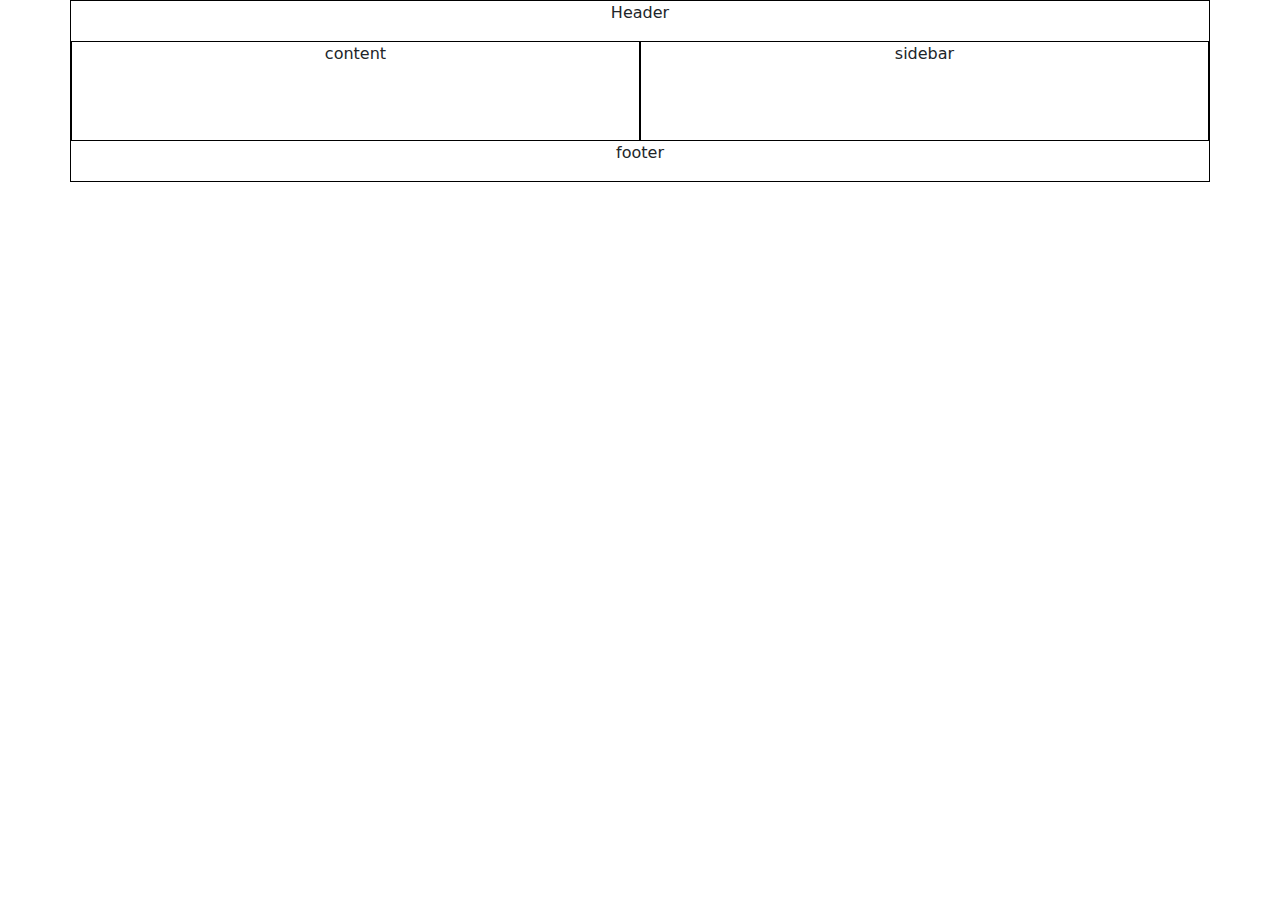
<file: bootstrap/index.html>
<!DOCTYPE html>
<html lang="en">
<head>
    <meta charset="UTF-8">
    <title>Bootstraptable</title>
    <link href="https://cdn.jsdelivr.net/npm/bootstrap@5.3.3/dist/css/bootstrap.min.css" rel="stylesheet" integrity="sha384-QWTKZyjpPEjISv5WaRU9OFeRpok6YctnYmDr5pNlyT2bRjXh0JMhjY6hW+ALEwIH" crossorigin="anonymous">
    <style>
        .container, .col {
            border: 1px solid black;
            text-align: center;

        }
    </style>
</head>
<body>
<div class="container">
    <div class="row"><p>Header</p></div>
    <div class="row">
        <div class="col" style="height: 100px"><p>content</p></div>
        <div class="col"><p>sidebar</p></div>
    </div>
    <div class="row"><p>footer</p></div>
</div>
</body>
</html>
</file>
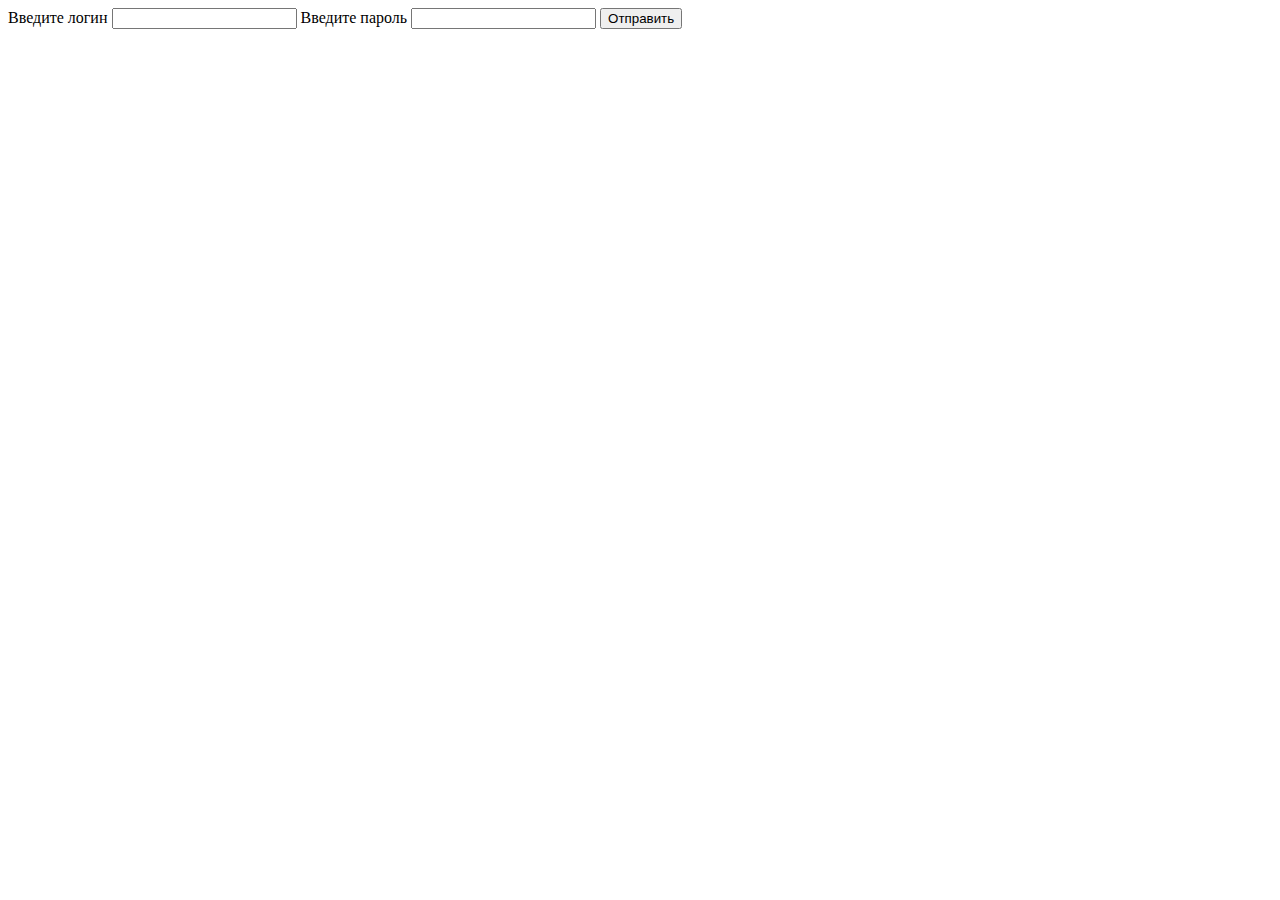
<file: form/index.html>
<!DOCTYPE html>
<html lang="en" xmlns="http://www.w3.org/1999/html">
<head>
    <meta charset="UTF-8">
    <title>Title</title>
    <link rel="stylesheet" href="style/main.css">
    <link href="script.js">
</head>
<body>
<div id="main">
    <form action="form.php" method="get" onsubmit="checkLogin(); return false">
        <label for="">Введите логин</label>
        <input type="text" name="login" id="login">
        <label for="">Введите пароль</label>
        <input type="password" name="password" id="password">
        <input type="submit" value="Отправить">
    </form>
</div>
<script src="script.js"></script>
</body>
</html>
</file>
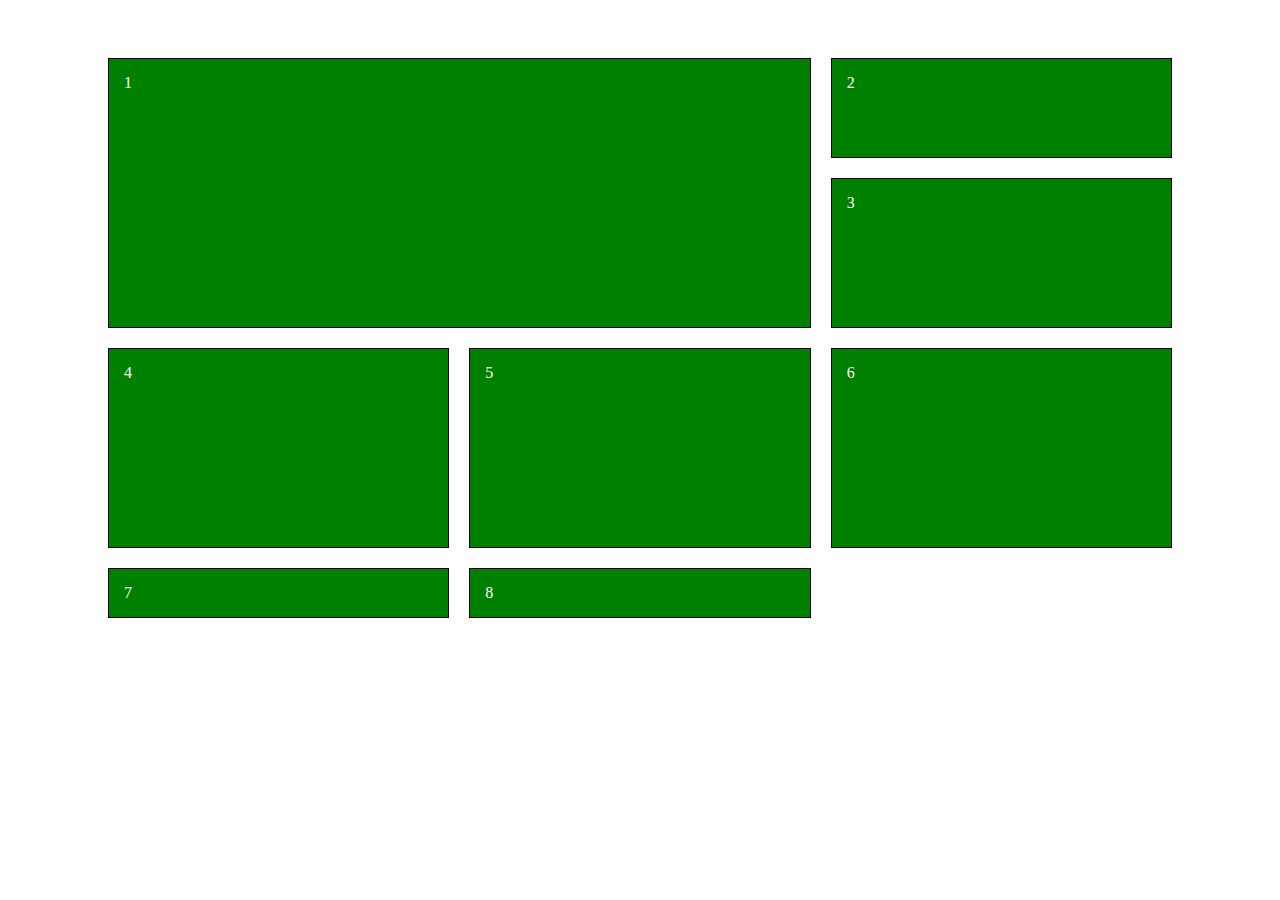
<file: grid/index.html>
<!DOCTYPE html>
<html lang="en">
<head>
    <meta charset="UTF-8">
    <title>Title</title>
    <link rel="stylesheet" href="style/main.css">
</head>
<body>
<div class="container">
    <div class="item item-1">1</div>
    <div class=" item item-2">2</div>
    <div class=" item item-3">3</div>
    <div class="item item-4">4</div>
    <div class="item item-5">5</div>
    <div class=" item item-6">6</div>
    <div class=" item item-7">7</div>
    <div class="item item-8">8</div>

</div>

</body>
</html>
</file>
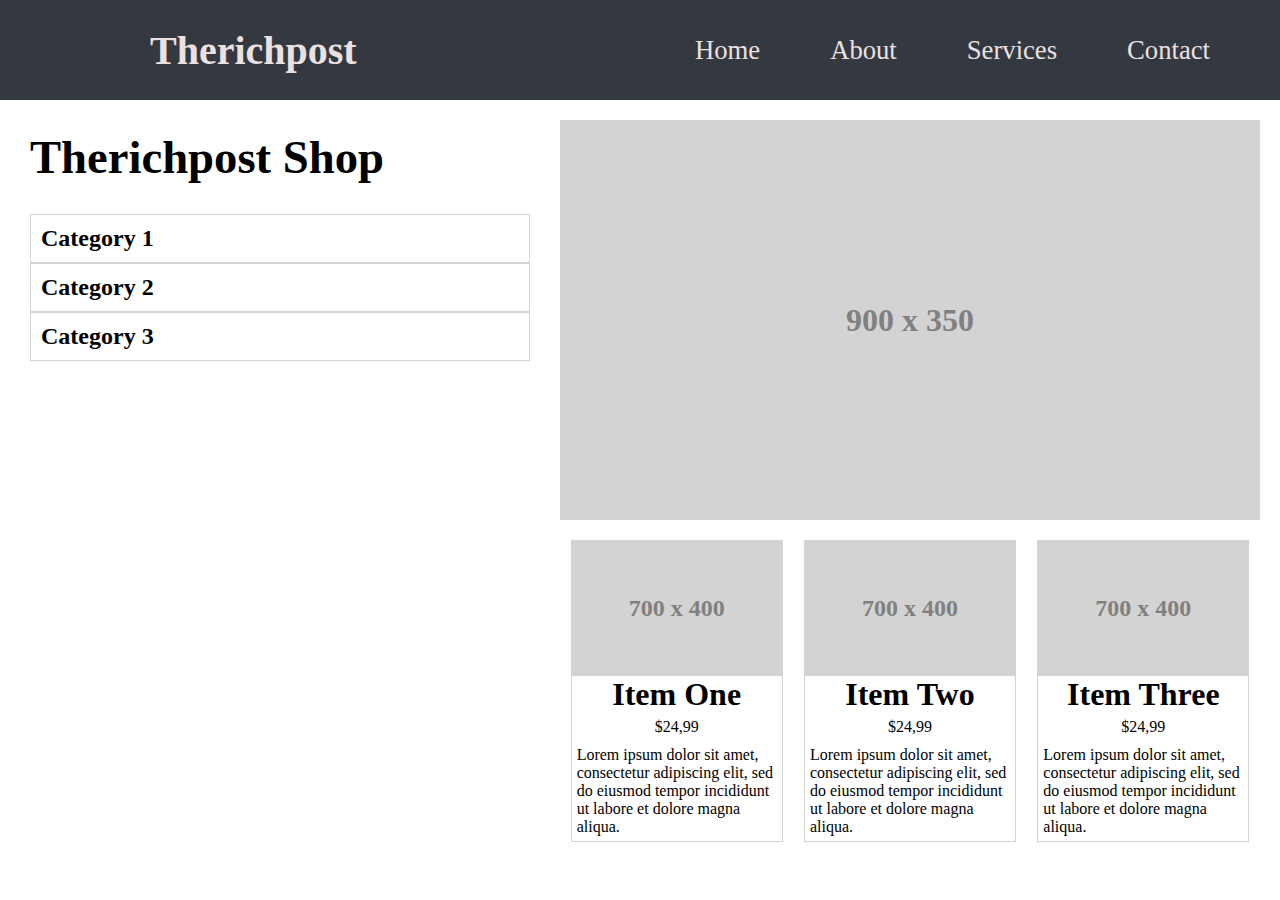
<file: Lesson 3/index.html>
<!DOCTYPE html>
<html lang="en">
<head>
    <meta charset="UTF-8">
    <title></title>
    <link rel="stylesheet" href="style/main.css">
</head>
<body>
<div class="header">
    <div class="Name"> <h1>Therichpost</h1></div>
    <ul class="nav_bar">
        <li><a href="index.html">Home</a></li>
        <li><a href="index2.html">About</a></li>
        <li><a href="index3.html">Services</a></li>
        <li><a href="index4.html">Contact</a></li>
    </ul>
</div>
<div class="container">
    <div class="sidebar">
        <H1>Therichpost Shop</H1>

        <ul class="sidebarnav">
            <li><h2>Category 1</h2></li>
            <li><h2>Category 2</h2></li>
            <li><h2>Category 3</h2></li>
        </ul>
    </div>
    <div class="content-section">
        <div class="bigcontainer"><h1>900 x 350</h1></div>
        <div class="additional-container">
            <div class="image"><h2>700 x 400</h2></div>
        <h1>Item One</h1>
            <p>$24,99</p>
            <p>Lorem ipsum dolor sit amet, consectetur adipiscing elit, sed do eiusmod tempor incididunt ut labore et dolore magna aliqua.</p>
        </div>
        <div class="additional-container">
            <div class="image"><h2>700 x 400</h2></div>
            <h1>Item Two</h1>
            <p>$24,99</p>
            <p>Lorem ipsum dolor sit amet, consectetur adipiscing elit, sed do eiusmod tempor incididunt ut labore et dolore magna aliqua.</p>
        </div>
        <div class="additional-container">
            <div class="image"><h2>700 x 400</h2></div>
            <h1>Item Three</h1>
            <p>$24,99</p>
            <p>Lorem ipsum dolor sit amet, consectetur adipiscing elit, sed do eiusmod tempor incididunt ut labore et dolore magna aliqua.</p>
        </div>
    </div>
</div>
</body>
</html>
</file>
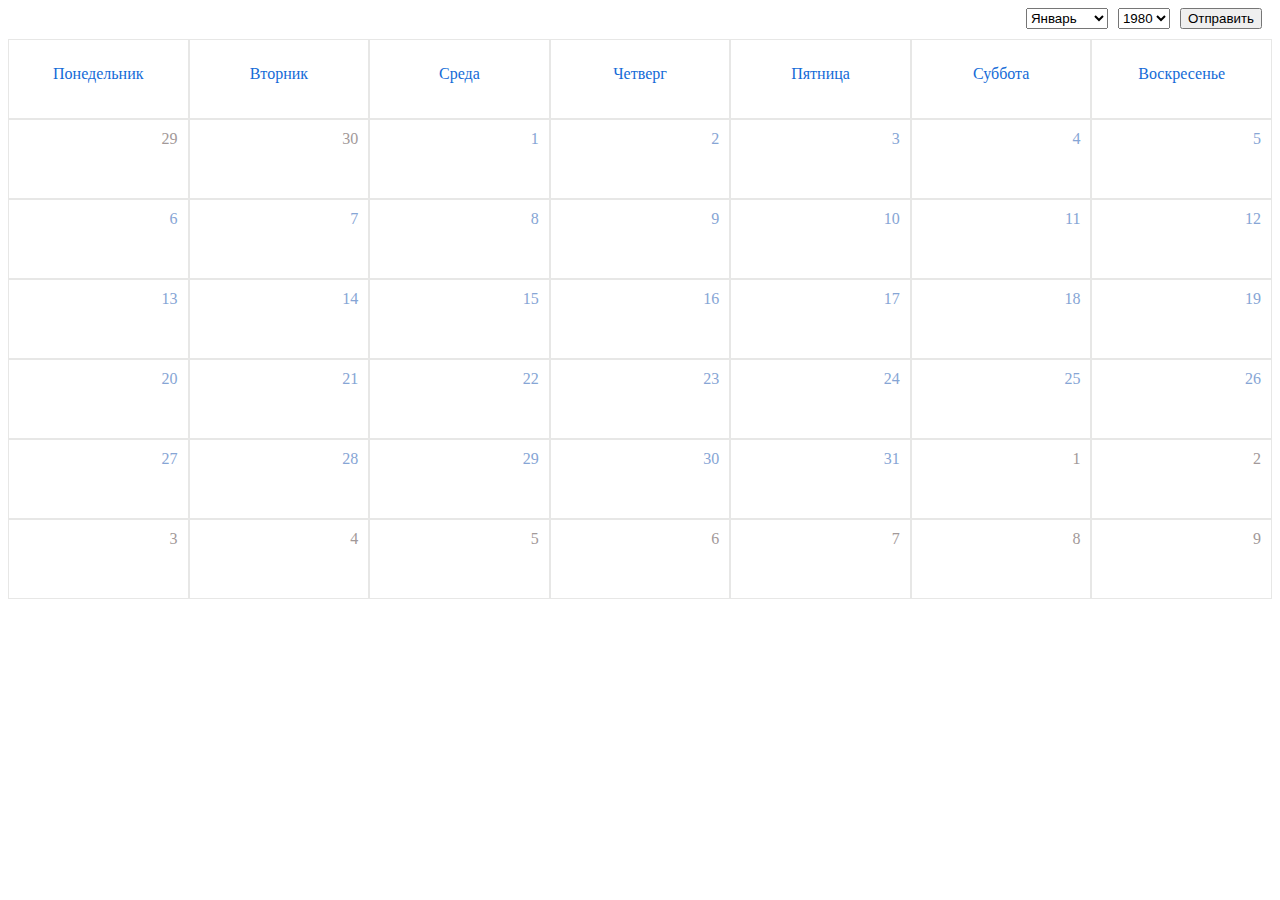
<file: task/index.html>
<!DOCTYPE html>
<html lang="en">
<head>
    <meta charset="UTF-8">
    <title>Title</title>
    <link rel="stylesheet" href="style/main.css">
</head>
<body>
<div class="selectBar">
<select name="month" class="select"></select>
<select name="year" class="select"></select>
<button type="button" name="selectMonth" class="button">Отправить</button>
</div>
<div id="container" class="container">
<!--<form onsubmit="userString(); return false">-->
<!--    <label for="result">Введите значение</label>-->
<!--    <input type="text" name="result" id="result">-->
<!--    <input type="submit" value="Отправить">-->
<!--</form>-->
</div>
<!--<script src="Task3.js"></script>-->
<!--<script src="Task4.js"></script>-->
<!--<script src="Task5.js"></script>-->
<!--<script src="Task6.js"></script>-->
<!--<script src="Task7.js"></script>-->
<!--<script src="Task8.js"></script>-->
<!--<script src="Task9.js"></script>-->
<!--<script src="Task10.js"></script>-->
<!--<script src="Task11.js"></script>-->
<!--<script src="Task15.js"></script>-->
<script src="Task16.js"></script>
</body>
</html>
</file>
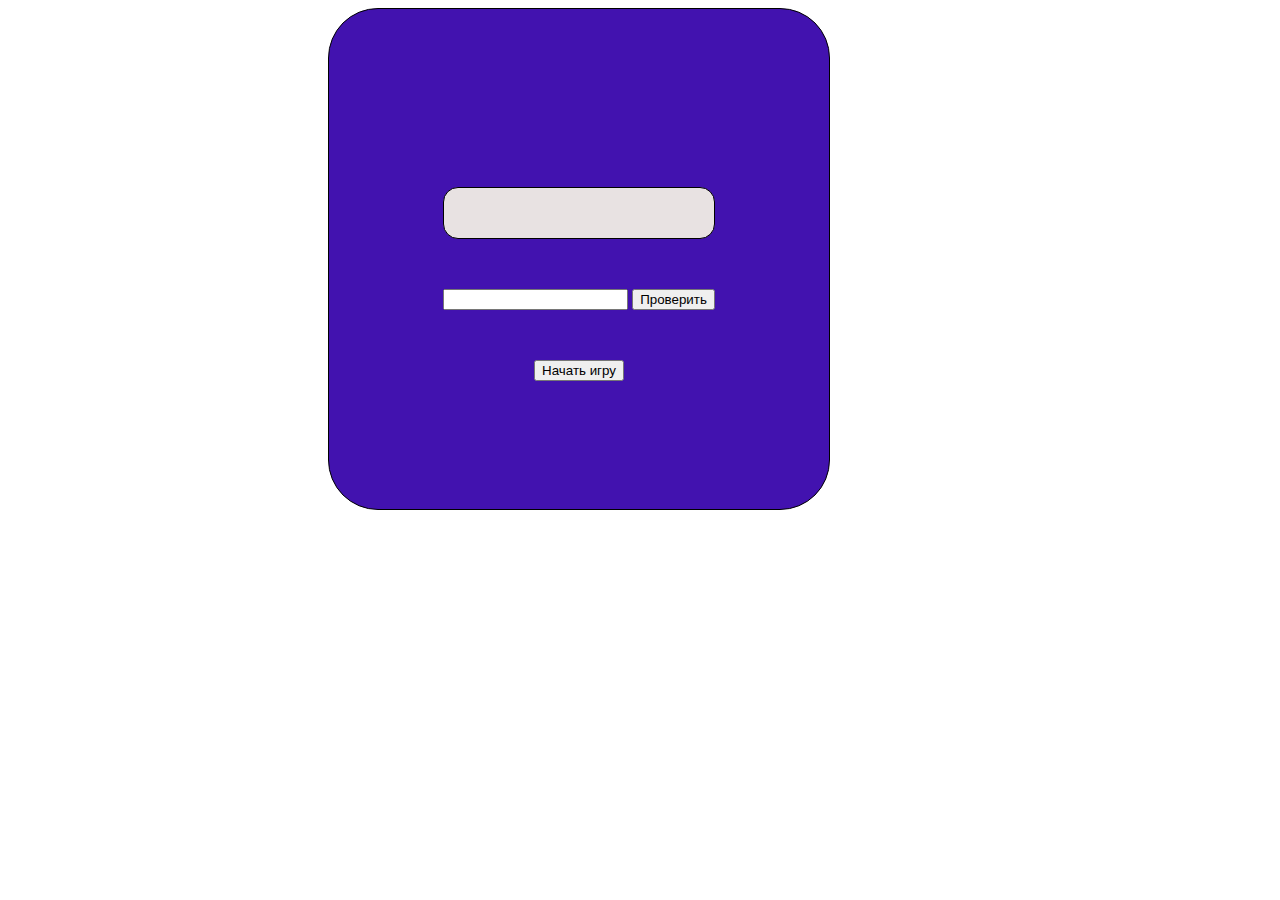
<file: task/Task17/index.html>
<!DOCTYPE html>
<html lang="en">
<head>
    <meta charset="UTF-8">
    <title>Title</title>
    <link rel="stylesheet" href="style/main.css">
</head>
<body>
<div class="content">
<div name="field" class="container"></div>
<div name="task" class="taskElement"></div>
<div class="gameElement">
    <input type="text" name="letter" id="">
    <button type="button" name="check">Проверить</button>
</div>
    <button type="button" name="go" class="startButton">Начать игру</button>
</div>
<script src="script.js"></script>
<!--<script js="game2.js"></script>-->
</body>
</html>
</file>
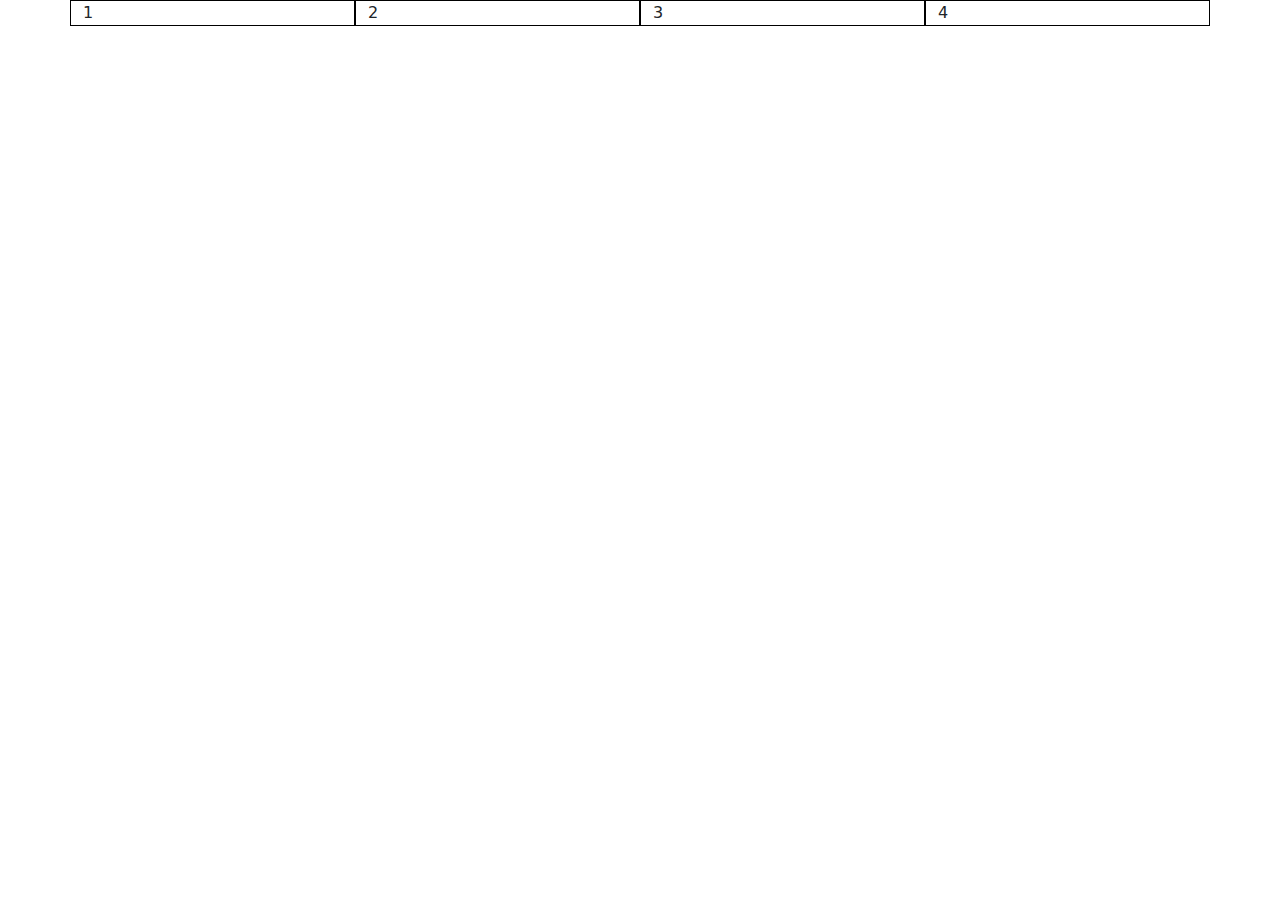
<file: bootstrap/bootvev.html>
<!DOCTYPE html>
<html lang="en">
<head>
    <meta charset="UTF-8">
    <title>Title</title>
    <link href="https://cdn.jsdelivr.net/npm/bootstrap@5.3.3/dist/css/bootstrap.min.css" rel="stylesheet" integrity="sha384-QWTKZyjpPEjISv5WaRU9OFeRpok6YctnYmDr5pNlyT2bRjXh0JMhjY6hW+ALEwIH" crossorigin="anonymous">
    <style>
        .row div{
            border: 1px solid black;
        }
    </style>
</head>
<body>
<div class="container">
    <div class="row">
        <div class="col-sm-3 col-4">1</div>
        <div class="col-sm-3 col-4">2</div>
        <div class="col-sm-3 col-4">3</div>
        <div class="col-sm-3 col-4 d-none d-sm-block">4</div>
    </div>
</div>

</body>
</html>
</file>
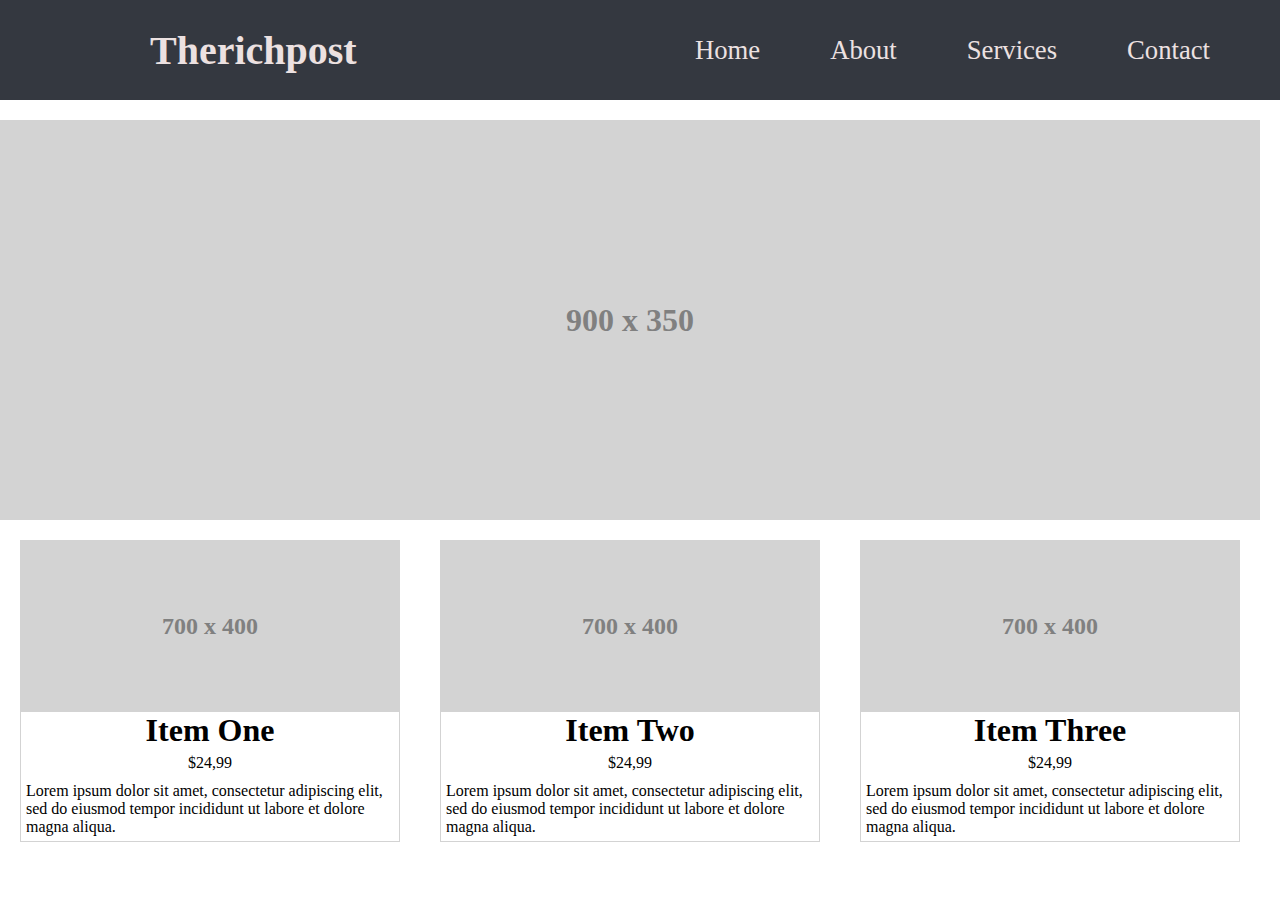
<file: Lesson 3/index2.html>
<!DOCTYPE html>
<html lang="en">
<head>
    <meta charset="UTF-8">
    <title></title>
    <link rel="stylesheet" href="style/main.css">
</head>
<body>
<div class="header">
    <div class="Name"> <h1>Therichpost</h1></div>
    <ul class="nav_bar">
        <li><a href="index.html">Home</a></li>
        <li><a href="index2.html">About</a></li>
        <li><a href="index3.html">Services</a></li>
        <li><a href="index4.html">Contact</a></li>
    </ul>
</div>
<div class="container">
    <div class="content-section">
        <div class="bigcontainer"><h1>900 x 350</h1></div>
        <div class="additional-container">
            <div class="image"><h2>700 x 400</h2></div>
            <h1>Item One</h1>
            <p>$24,99</p>
            <p>Lorem ipsum dolor sit amet, consectetur adipiscing elit, sed do eiusmod tempor incididunt ut labore et dolore magna aliqua.</p>
        </div>
        <div class="additional-container">
            <div class="image"><h2>700 x 400</h2></div>
            <h1>Item Two</h1>
            <p>$24,99</p>
            <p>Lorem ipsum dolor sit amet, consectetur adipiscing elit, sed do eiusmod tempor incididunt ut labore et dolore magna aliqua.</p>
        </div>
        <div class="additional-container">
            <div class="image"><h2>700 x 400</h2></div>
            <h1>Item Three</h1>
            <p>$24,99</p>
            <p>Lorem ipsum dolor sit amet, consectetur adipiscing elit, sed do eiusmod tempor incididunt ut labore et dolore magna aliqua.</p>
        </div>
    </div>
</div>
</body>
</html>
</file>
<file: form/style/main.css>
.container{
    width: 400px;
    height: 500px;
    border: 1px solid black;
}
</file>
<file: grid/style/main.css>
body{
    padding: 50px 100px;
}
.container{
    display: grid;
    grid-template-columns:repeat(3,1fr);
    grid-template-rows: 100px 150px 200px;
    column-gap: 20px;
    gap: 20px;

}
.item{
    border: 1px solid black;
    background-color: green;
    color: white;
    padding: 15px;
}
.item-1{
    grid-column-start:span 2;
    grid-row-start: span 2;
    /*grid-column-start: 1;*/
    /*grid-column-end: 3;*/
    /*grid-row-start: 1;*/
    /*grid-row-end: 3;*/
}
</file>
<file: Lesson 3/style/main.css>
* {
    margin: 0;
    padding: 0;
}

.header {
    display: flex;
    flex-direction: row;
    justify-content: space-between;
    max-width: 100%;
    height: 100px;
    align-items: center;
    font-size: 20px;
    background-color: #343840;
    color: #ece1e1;
}

.nav_bar {
    list-style-type: none;
    display: flex;
}

.nav_bar li {
    margin-right: 70px;
}

.Name {
    margin-left: 150px;
}

.container {
    display: flex;
    justify-content: space-between;
    align-items: flex-start; /* Выравниваем элементы по верхнему краю */
    width: 100%; /* Ширина контейнера */
}

.sidebar {
    display: flex;
    flex-direction: column;
    margin: 30px auto;
    width: 500px;
    padding-left: 30px;
    padding-right: 30px;
    flex: 0 0 auto;
}
.sidebar H1{
    font-size: 35pt;
}
.sidebar ul {
    width: 100%;
    flex-direction: column;
    padding-top: 30px;
}

.sidebar li {
    border: 1px solid lightgray;
    padding: 10px;
    list-style-type: none;
}

.content-section {
    display: flex;
    flex-direction: row;
    flex-wrap: wrap;
    width: 1440px;
    justify-content: space-around;
    margin:20px auto;
    flex: 0 1 auto;
    padding-right: 20px;

}
.bigcontainer{
    display: flex;
    width: 100%;
    height: 400px;
    background-color: lightgray;
    justify-content: center;
    align-items: center;
    color: gray;

}
.additional-container {
    display: flex;
    flex-direction: column;
    max-width: 30%;
    height: 300px;
    align-items: center;
    margin-top: 20px;
    border: 1px solid lightgray;

}
.image{
    display: flex;
    background-color: lightgray;
    width: 100%;
    height: 300px;
    align-items: center;
    justify-content: center;
    color: gray;

}
.additional-container h2,
.additional-container p {
    margin: 5px  ; /* Добавляем отступы сверху и снизу */

}
.nav_bar a{
    color: #ece1e1;
    text-decoration: none;
    font-size: 20pt;
}
a:hover{
    color: #ff5900;
}
a:visited{
    color: #6f738a;
}
</file>
<file: task/style/main.css>
.container{
    width: 100%;
    height: 100%;
    display: grid;
    grid-template-columns: repeat(7, minmax(80px, 1fr));
    grid-template-rows: repeat(8, minmax(80px, 1fr));
}
.cell{
    border: 1px solid rgba(175, 175, 173, 0.3);
    color: #86a5d5;
    text-align: right;
    padding: 10px 10px 0 0
}
.ceilPrevMonth{
    border: 1px solid rgba(175, 175, 173, 0.3);
    color: #a29999;
    text-align: right;
    padding: 10px 10px 0 0
}
.day{
    border: 1px solid rgba(175, 175, 173, 0.3);
    color: #146bd7;
    text-align: center;
    padding: 25px 0 0 0 ;
}
.selectBar{
    display: flex;
    gap: 10px;
    justify-content: right;
    padding: 0 10px 10px 0 ;

}


/*.block{*/
/*    width: 60px;*/
/*    height: 60px;*/
/*    color: darkgrey;*/
/*   justify-content: center;*/
/*    align-items: center;*/
/*    display: flex;*/
/*}*/

/*.white{*/
/*    background-color: white;*/
/*}*/
/*.black{*/
/*    background-color: black;*/
/*}*/
</file>
<file: task/Task17/style/main.css>
.container{
    display: flex;
    margin: 0 0 50px 5px;

}

.field {
    display: flex;
    width: 50px;
    height: 50px;
    background-color: #e8e2e2;
    margin: 0 0 0 10px;
    justify-content: center;
    align-items: center;
    color: #232121;
    font-family: "Trebuchet MS", serif;
    font-size: 20pt;
    border-radius: 10px;

}
.content{
    background-color: #4212AF;
   position: relative;
    left: 25vw;
    display: flex;
    flex-direction: column;
    width: 500px;
    height: 500px;
    border: 1px solid black;
    align-items: center;
    justify-content: center;
    border-radius: 50px;
}
.startButton{
    margin: 50px 0 0 0 ;
}
.gameElement{
    margin: 0px;
}
.taskElement{
    display: flex;
    justify-content: center;
    align-items: center;
    width: 270px;
    height: 50px;
    border: 1px solid black;
    margin: 0 0 50px 0 ;
    background-color: #e8e2e2;
    font-family: "Trebuchet MS", serif;
    font-size: 15pt;
    border-radius: 15px;
}
.winNode{
    display: flex;
    justify-content: center;
    align-items: center;
    font-family: "Trebuchet MS", serif;
    font-size: 15pt;
    border-radius: 15px;
    height: 50px;
    width: 200px;
    background-color:#FF7800;
}
.loseNode{
    display: flex;
    justify-content: center;
    align-items: center;
    font-family: "Trebuchet MS", serif;
    font-size: 15pt;
    border-radius: 15px;
    height: 50px;
    width: 200px;
    background-color:#FF7800;
}
</file>
